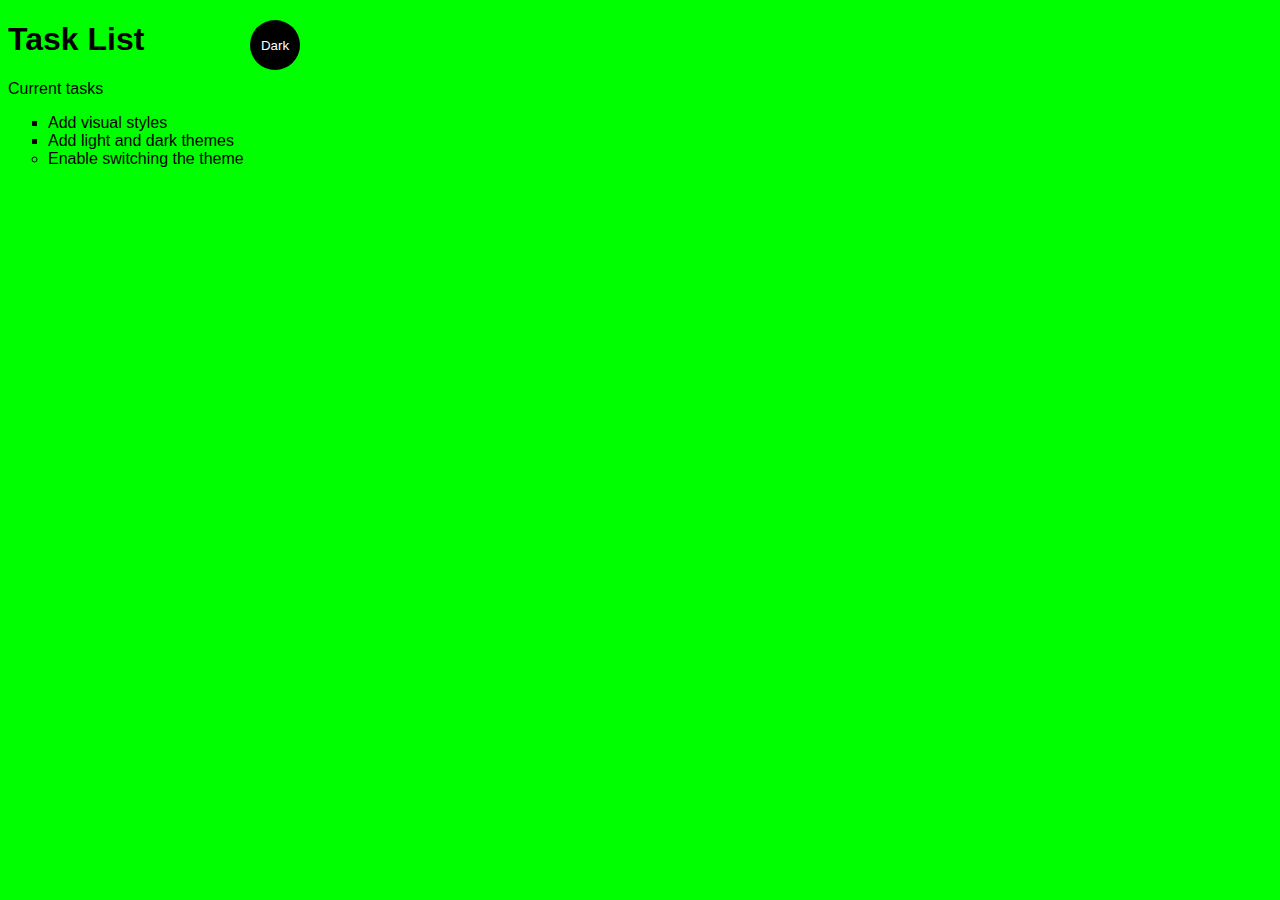
<file: Curso - Crie um site simples usando HTML, CSS e JavaScript [DS006] EV Fundação Bradesco/CursoWeb/index.html>
<!DOCTYPE html>
<html lang="en">
<head>
    <meta charset="UTF-8">
    <!--<meta http-equiv="X-UA-Compatible" content="IE=edge">
    <meta name="viewport" content="width=device-width, initial-scale=1.0">-->
    <title>Simple website</title>
    <link rel="stylesheet" href="main.css">

</head>
<body class="light-theme">
    <h1>Task List</h1>
    <p id="msg">Current tasks</p>
    <ul>
        <li class="list">Add visual styles</li>
        <li class="list">Add light and dark themes</li>
        <li>Enable switching the theme</li>
    </ul>
    <div>
        <button class="btn">Dark</button>
    </div>
    <script src="app.js"></script>
    <noscript>You need to enable JavaScript to view the full size.</noscript>
</body>
</html>
</file>
<file: Curso - Crie um site simples usando HTML, CSS e JavaScript [DS006] EV Fundação Bradesco/CursoWeb/main.css>
:root {
    --green: #00FF00;
    --white: #ffffff;
    --black: #000000;
}
* {
    color: var(--fontColor);
    font-family: helvetica;
}
body {
    background: var(--bg);
}
ul {
    font-family: helvetica;
}
li {
    list-style: circle;
}
.list {
    list-style: square;
}
.light-theme {
    --bg: var(--green);
    --fontColor: var(--black);
    --btnBg: var(--black);
    --btnFontColor: var(--white);
}
.dark-theme {
    --bg: var(--black);
    --fontColor: var(--green);
    --btnBg: var(--white);
    --btnFontColor: var(--black);
}
.btn {
    position: absolute;
    top: 20px;
    left: 250px;
    height: 50px;
    width: 50px;
    border-radius: 50%;
    border: none;
    color: var(--btnFontColor);
    background-color: var(--btnBg);
}
.btn:focus {
    outline-style: none;
}
</file>
